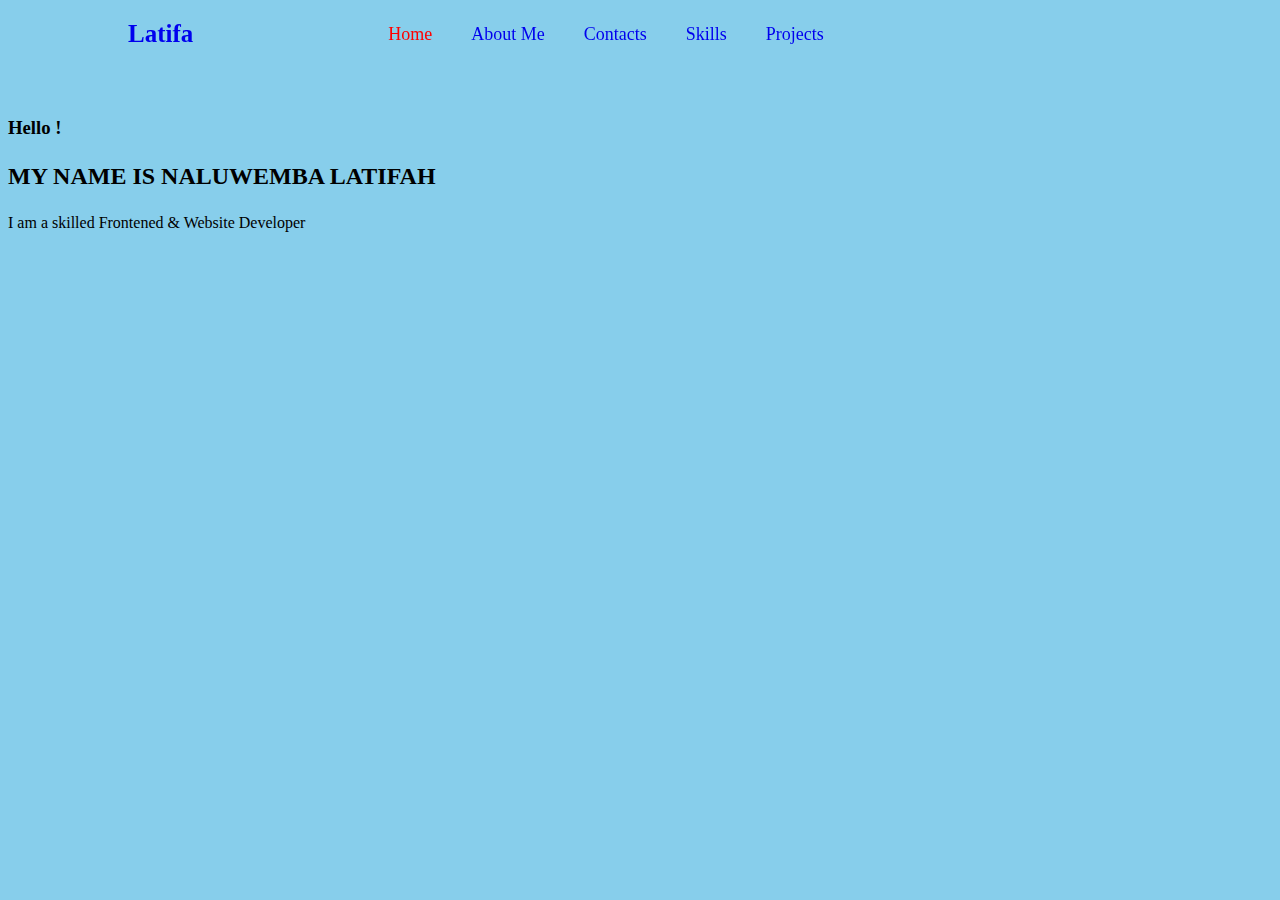
<file: SECTION-C/index.html>
<!DOCTYPE html>
<html lang="en">
<head>
    <title>Personal Portfolio page</title>
    <link rel="stylesheet" href="./index.css">
</head>
<body>
    <header class="hd">
        <a href="#" class="logo"><b>Latifa</b></a>&nbsp;&nbsp;&nbsp;&nbsp;&nbsp;&nbsp;&nbsp;&nbsp;&nbsp;&nbsp;&nbsp;&nbsp;&nbsp;&nbsp;&nbsp;&nbsp;&nbsp;&nbsp;&nbsp;&nbsp;&nbsp;&nbsp;&nbsp;&nbsp;&nbsp;&nbsp;&nbsp;&nbsp;&nbsp;&nbsp;&nbsp;&nbsp;&nbsp;&nbsp;&nbsp;&nbsp;&nbsp;&nbsp;&nbsp;&nbsp;
        <nav class="nav">
            <a href="./index.html" class="active">Home</a>
            <a href="./PAGES/about.html">About Me</a>
            <a href="./PAGES/contacts.html">Contacts</a>
            <a href="./PAGES/skills.html">Skills</a>
            <a href="./PAGES/projects.html">Projects</a>
        </nav>
    </header>
    <br>
    <br>
    <br>
    <br>
    <br>

    <div class="div">
        <p><h3><strong> Hello !</strong></h3></p>
        <h2><p><b>MY NAME IS NALUWEMBA LATIFAH  </b></p></h2>
        <p>I am a skilled Frontened & Website Developer</p>
    </div> 
</body>
</html>
</file>
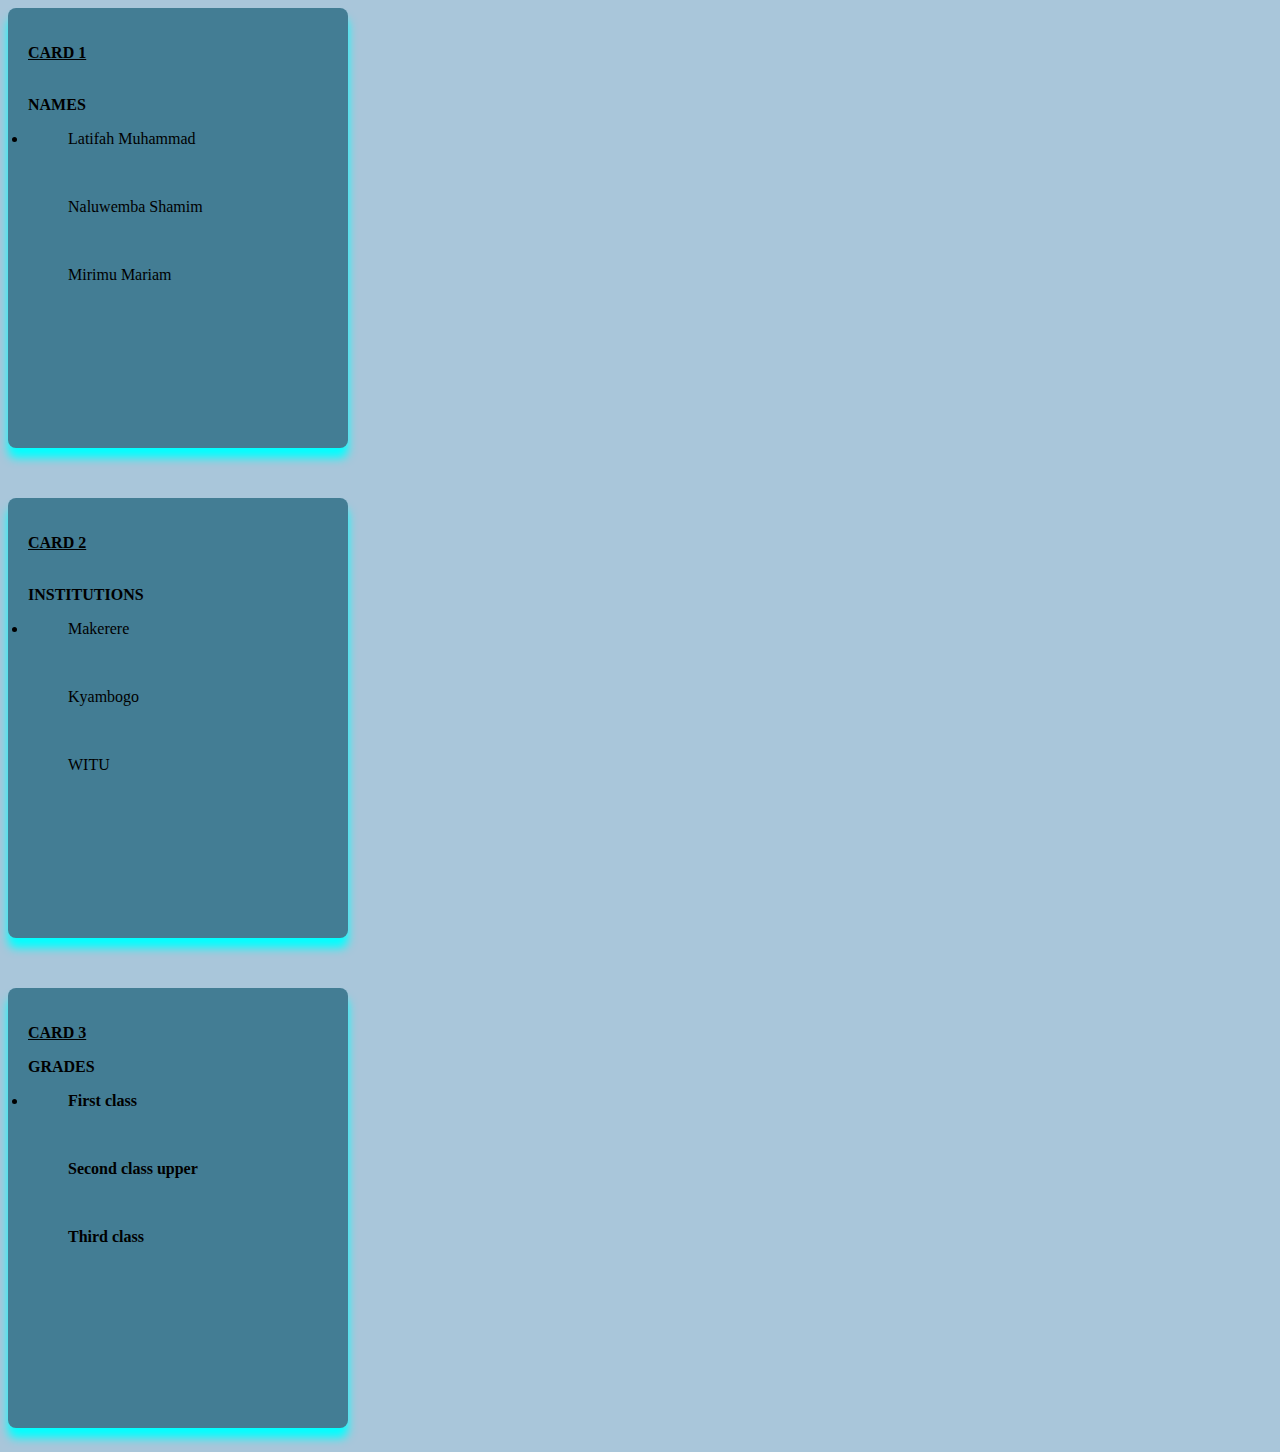
<file: SECTION-B/Question_1/index.html>
<!DOCTYPE html>
<html lang="en">
<head>
    <meta charset="UTF-8">
    <meta name="viewport" content="width=device-width, initial-scale=1.0">
    <title>Document</title>
    <link rel="stylesheet" href="./index.css">
</head>
<body>
    <div class="grid-container">
        <div class="grd-item">
            <p><u> <b>CARD 1 </b></u></p><br>
            <strong>NAMES</strong><br>
            <li>
                <ul>Latifah Muhammad</ul><br>
                <ul>Naluwemba Shamim</ul><br>
                <ul>Mirimu Mariam</ul><br>
            </li>
        </div><br>

        <div class="grd-item">
            <p><u><b>CARD 2 </b></u></p><br>
            <strong>INSTITUTIONS</strong><br>
            <li>
                <ol>Makerere</ol><br>
                <ol>Kyambogo</ol><br>
                <ol>WITU</ol><br>

            </li>

        </div><br>

        <div class="grd-item">
            <p><u><b>CARD 3 <b></u></p>
            <strong>GRADES</strong><br>
            <li>
                <ul>First class</ul><br>
                <ul>Second class upper</ul><br>
                <ul>Third class</ul><br>
            </li>

        </div>

    </div>
</body>
</html>
</file>
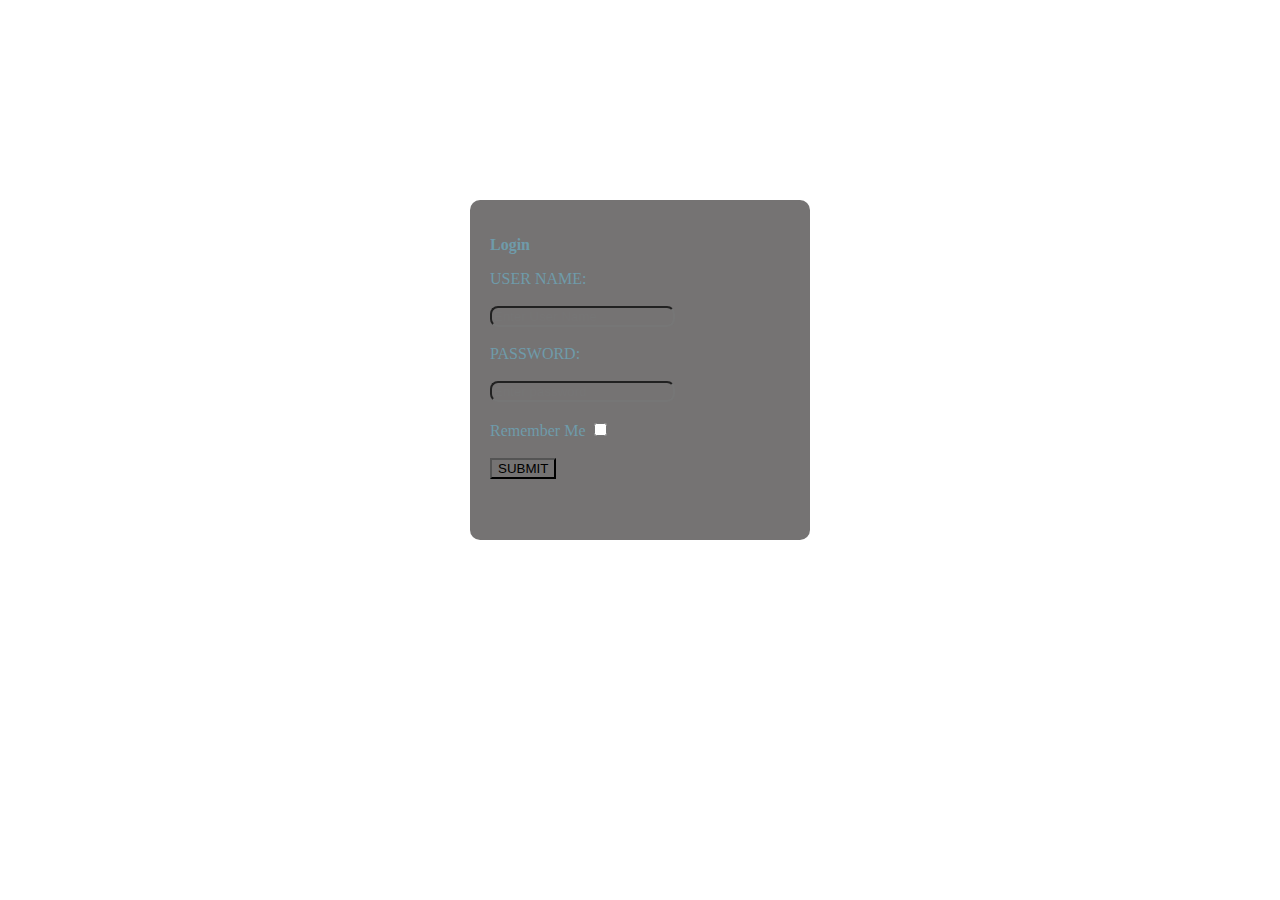
<file: SECTION-B/Question_3/index.html>
<!DOCTYPE html>
<html lang="en">
<head>
    <meta charset="UTF-8">
    <meta name="viewport" content="width=device-width, initial-scale=1.0">
    <title>Document</title>
    <link rel="stylesheet" href="./index.css">
</head>
<body>
    <div>
        <form action="" class="form">
            <p><strong>Login</strong></p>
            <label for="User name"> USER NAME:</label><br><br>
            <input type="text" placeholder="Enter User Name"><br><br>
            <label for="password"> PASSWORD:</label><br><br>
            <input type="password" placeholder="Enter password"><br><br>
            <label for="checkbox">Remember Me</label>
            <input type="checkbox" name="Remember Me"><br><br>

            <button>SUBMIT</button>

        </form>
    </div>
</body>
</html>
</file>
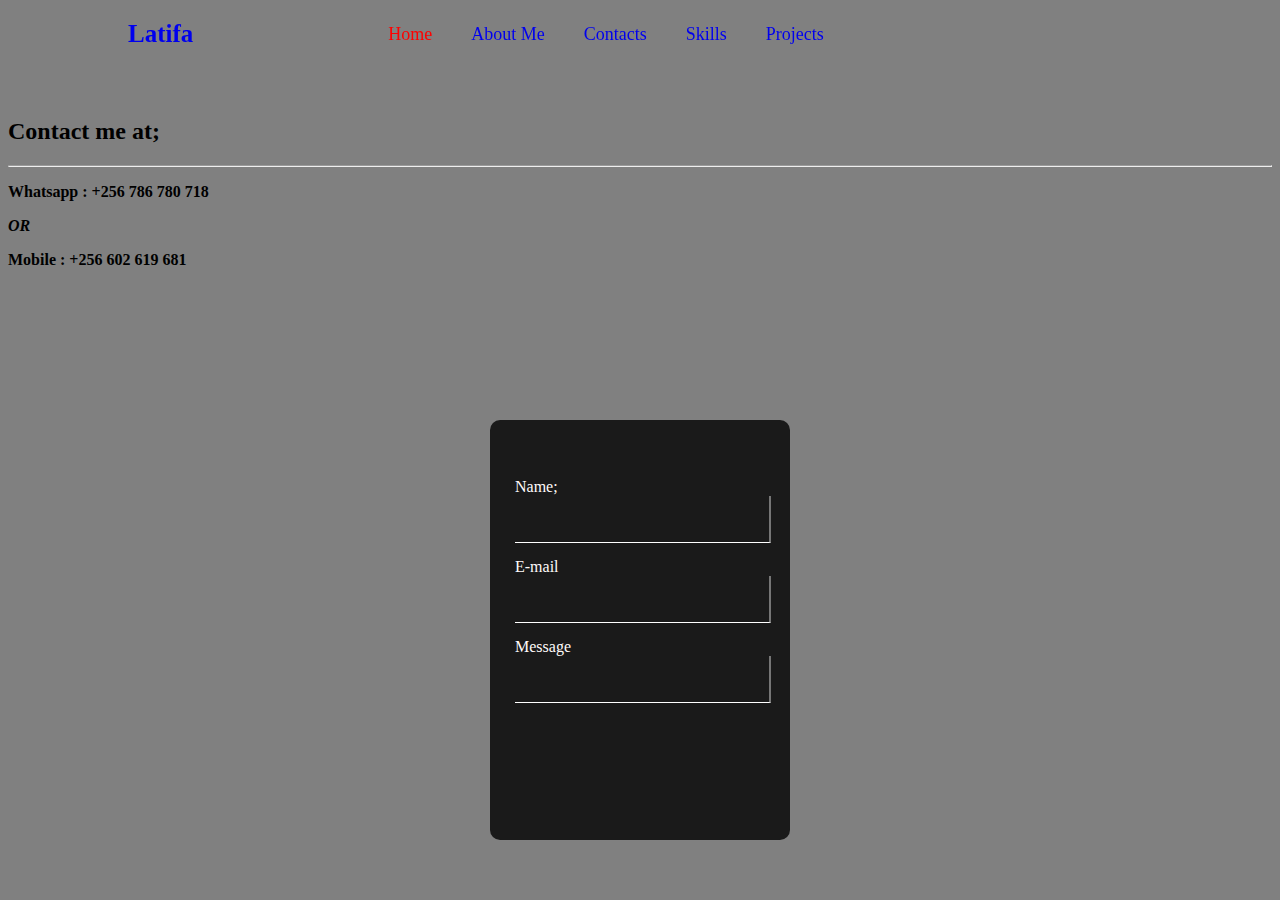
<file: SECTION-C/PAGES/contacts.html>
<!DOCTYPE html>
<html lang="en">
<head>
    <title>CONTACTS</title>
    <link rel="stylesheet" href="../STYLES/contact.css">
</head>
<body>
    <header class="hd">
        <a href="#" class="logo"><b>Latifa</b></a>&nbsp;&nbsp;&nbsp;&nbsp;&nbsp;&nbsp;&nbsp;&nbsp;&nbsp;&nbsp;&nbsp;&nbsp;&nbsp;&nbsp;&nbsp;&nbsp;&nbsp;&nbsp;&nbsp;&nbsp;&nbsp;&nbsp;&nbsp;&nbsp;&nbsp;&nbsp;&nbsp;&nbsp;&nbsp;&nbsp;&nbsp;&nbsp;&nbsp;&nbsp;&nbsp;&nbsp;&nbsp;&nbsp;&nbsp;&nbsp;
        <nav class="nav">
            <a href="../index.html" class="active">Home</a>
            <a href="../PAGES/about.html">About Me</a>
            <a href="../PAGES/contacts.html">Contacts</a>
            <a href="../PAGES/skills.html">Skills</a>
            <a href="../PAGES/projects.html">Projects</a>
        </nav>
    </header>
    <br>
    <br>
    <br>
    <br>
    <br>
    <h2><b>Contact me at;</b></h2><hr>
    <div class="dv">
        <p><b>
            Whatsapp : +256 786 780 718
        </b></p>
        <span><em><b>OR</b></em></span><br>
        <p><b>
            Mobile : +256 602 619 681
        </b></p>
    </div>

    <div class="form">
        <br>
        <label for="name" >Name;</label><br>
        <input type="text" name="name"><br>

        <label for="email">E-mail</label><br>
        <input type="email" name="email" ><br>

        <label for="message">Message</label><br>
       <input type="text" name="Message"><br><br>
    </div>
</body>
</html>
</file>
<file: SECTION-C/index.css>
body{
    background-color:skyblue;
    
    
}


.div{
    float: left;
    top: 50px;
    max-width: 600px;
}

.hd{
    position: fixed;
    padding: 20px 10%;
    left: 0;
    top: 0;
    background: transparent;
    display: flex;
    justify-content: space-between;
    align-items: center;
    z-index: 100;

}

.logo{
    font-size: 25px;
    font-weight: 600;
    cursor: default;
    text-decoration: none;
    
}

.nav a {
    font-size: 18px;
    font-weight: 500;
    cursor: default;
    text-decoration: none;
    margin-left: 35px;
    transition: .3s;
}

.nav a:hover,
.nav a.active{
    color:red;

}





button :hover{
    color: red;
}
.btn-box a{
    width: 150px;
    height: 100%;
    background: #00abf0;
    border: 2px solid #00abf0;
    border-radius: 8px;
    display: inline-flex;
    font-size: 19px;
    justify-content: space-between;
    position: relative;


}
</file>
<file: SECTION-B/Question_1/index.css>
body{
    background-color: rgb(169, 198, 218);
}

.grid-container{
    display: grid;
    grid-template-rows: auto auto auto;
    gap: 16px;
}

.grd-item{
    width: 300px;
    height: 400px;
    background-color: rgb(67, 125, 148);
    padding: 20px;
    justify-content: center;
    border-radius: 8px;
    box-shadow: 0 10px 10px aqua;
}
</file>
<file: SECTION-B/Question_3/index.css>
body{
    color: rgb(111, 155, 170);

}

.form{
    width: 300px;
    height: 300px;
    border-radius: 10px;
    background-color: rgb(117, 115, 115);
    padding: 20px;
    gap: 16px;
    margin-top: 10px;
    margin-right: 10px;
    justify-content: center;
    position: absolute;
    transform: translate(-50%, -50%);
    top: 40%;
    left: 50%;
    

}

input{
    background-color: transparent;
    border-radius: 8px;
}
button{
    background-color: transparent;
}
</file>
<file: SECTION-C/STYLES/contact.css>
body{
    background-color:grey;
}

.hd{
    position: fixed;
    padding: 20px 10%;
    left: 0;
    top: 0;
    background: transparent;
    display: flex;
    justify-content: space-between;
    align-items: center;
    z-index: 100;

}

.logo{
    font-size: 25px;
    font-weight: 600;
    cursor: default;
    text-decoration: none;
    
}

.nav a {
    font-size: 18px;
    font-weight: 500;
    cursor: default;
    text-decoration: none;
    margin-left: 35px;
    transition: .3s;
}

.nav a:hover,
.nav a.active{
    color:red;

}







.form{
    width: 250px;
         height: 340px;
         color: rgb(15, 14, 15);
         background: linear-gradient(to top,rgba(0,0,0,0.8)50%,rgba(0,0,0,0.8)50%);
         position: absolute;
         top: 70%;
         left: 50%;
         transform: translate(-50%, -50%);
         border-radius: 10px;
         padding: 40px 25px;
}

.form input{
    width: 100%;
    height: 35px;
    padding-top: 10px;
    margin-bottom: 15px;
    background-color: transparent;
    border-bottom: 1px solid #fff;
    border-top: none;
    border-left: none;
    color: snow;
    font-size: 15px;
    letter-spacing: 1px;
    outline: none;

}    

.form label{
    color: snow;
}
</file>
